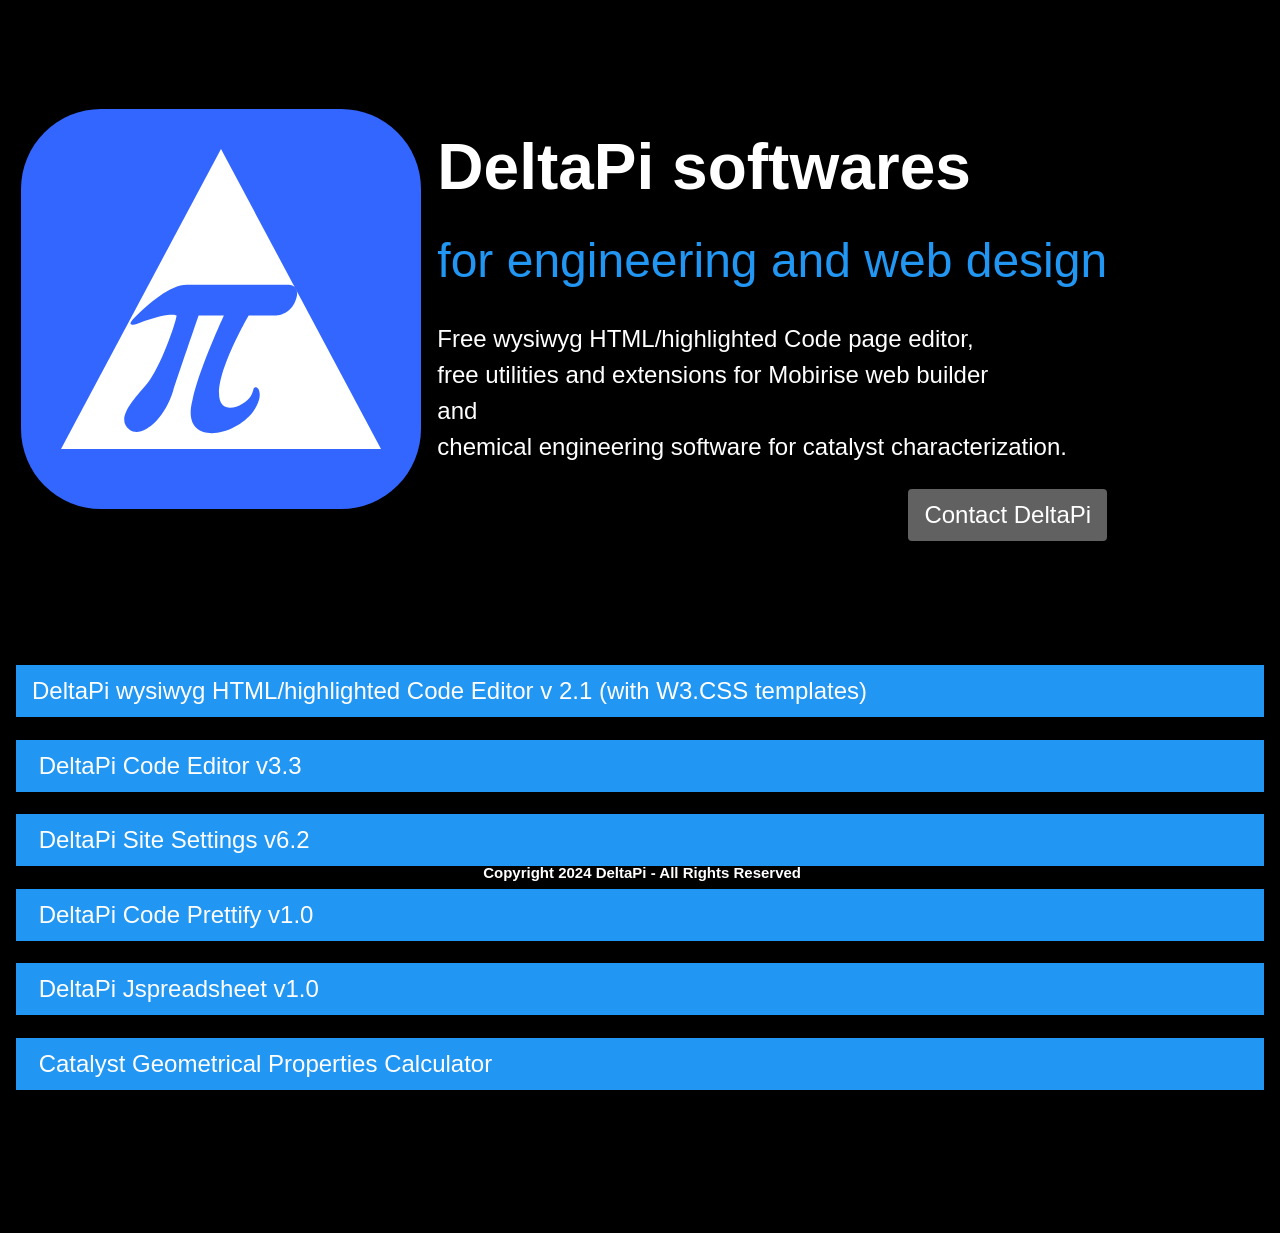
<file: index.html>
<!DOCTYPE html>
<html  lang="en">
<head>
  <!-- Site made with Mobirise Website Builder v6.1.9, https://mobirise.com -->
  <meta charset="UTF-8">
  <meta http-equiv="X-UA-Compatible" content="IE=edge">
  <meta name="generator" content="Mobirise v6.1.9, mobirise.com">
  <meta name="viewport" content="width=device-width, initial-scale=1, minimum-scale=1">
  <link rel="shortcut icon" href="assets/images/deltapi.svg" type="image/x-icon">
  <meta name="description" content="DeltaPi Mobirise extensions download
with deltapi@mailinator account
for mobirisesite and github upload">
  
  
  <title>Home</title>
  <link rel="stylesheet" href="assets/deltapi/deltapi.css">
  <link rel="stylesheet" href="assets/w3css/w3.css">
  <link rel="stylesheet" href="assets/w3css/w3-theme-black.css">
  <link rel="stylesheet" href="assets/theme/css/style.css">
  <link rel="preload" href="https://fonts.googleapis.com/css?family=Jost:100,200,300,400,500,600,700,800,900,100i,200i,300i,400i,500i,600i,700i,800i,900i&display=swap" as="style" onload="this.onload=null;this.rel='stylesheet'">
  <noscript><link rel="stylesheet" href="https://fonts.googleapis.com/css?family=Jost:100,200,300,400,500,600,700,800,900,100i,200i,300i,400i,500i,600i,700i,800i,900i&display=swap"></noscript>
  <link rel="preload" as="style" href="assets/mobirise/css/mbr-additional.css?v=RrKjDW"><link rel="stylesheet" href="assets/mobirise/css/mbr-additional.css?v=RrKjDW" type="text/css">

  <script src="assets/w3css/w3.js"></script>
  
  <style>#mobiriseBanner {display: none;}</style>
  
</head>
<body>
  <div class="w3-theme"><div id="w3css">



  <section class="header3 w3-theme cid-tDmmBXqlC3" id="header3-13">

    
    <header class="w3-padding-64">
        <div class="w3-row-padding">
            <div class="w3-col w3-container l4">
                  <div class="w3-right">
                      <img class="w3-image w3-round-large w3-hide-small" src="assets/images/deltapi.svg" alt="DeltaPi" width="400">
                  </div>
            </div>
            <div class="w3-col w3-container l8">
                <div class="w3-left">
                    <h1 class="w3-jumbo"><strong>DeltaPi softwares</strong></h1>
                    <h4 class="w3-xxxlarge w3-text-blue">for engineering and web design</h4>
                    <p class="w3-xlarge">
                    Free&nbsp;wysiwyg HTML/highlighted Code page editor,<br>free utilities and extensions for Mobirise web builder<br>and<br>chemical engineering software for catalyst characterization.</p>
                    <div class="w3-right">
                        <a class="w3-btn w3-round w3-xlarge w3-dark-grey w3-hover-light-grey" href="javascript:mailtodeltapi();"><span class="fa fa-envelope-o mbr-iconfont"></span> Contact DeltaPi</a>
                    </div>
                </div>
            </div>
        </div>
    </header>
</section>

<section class="accordions1 w3-theme cid-tDmnzqd0me" id="accordions1-14">

    

     <div class="w3-container">
        
        
        <button onclick="w3.hide('.accord:not(#Accord0)');w3.toggleShow('#Accord0');" class="w3-btn w3-block w3-blue w3-left-align w3-xlarge"><span class="fa fa-code mbr-iconfont"></span>   DeltaPi wysiwyg HTML/highlighted Code Editor v 2.1 (with W3.CSS templates)</button><br>
        <div id="Accord0" class="w3-container accord w3-margin-bottom w3-border w3-border-white" style="display: none">
            <div class="w3-center">
    		    <img class="my-image" src="assets/images/dphtmleditor-1.png" alt="deltapi HTML/code editor" width="75%">
            </div>
            <div>
            <p class="w3-left-align"><strong>this wysiwyg HTML/Code highlighted page editor was made by DeltaPi with :<br><a target="_blank" class="w3-btn w3-green" href="https://www.w3schools.com/w3css/default.asp">W3.CSS</a>
            <a target="_blank" class="w3-btn w3-green" href="https://github.com/FranBar1966/ncSimpleHtmlEditor">ncSimpleHtmlEditor</a>
            <a target="_blank" class="w3-btn w3-green" href="https://www.cdolivet.com/editarea/">editarea</a>
            <a target="_blank" class="w3-btn w3-green" href="https://github.com/marcellov7/tex">TEX</a><br>
            You can edit this html web page and save the result to a HTML file by using Save/SaveAs icon in editing mode.<br>
            You can also open a local html file from the toolbar (in non editing mode) and edit it before saving the resulting html file.<br>
            If you use Chrome as navigator, you can install this editor as a PWA (progressive web application) and run it from your desktop Mac or PC.<br>
            A install program is also provided that contain all files required to run the application on Mac/PC or from a server.<br>
            No additionnal dependencies are required ! <br>Note : press Esc to hide/show the editor toolbar.<br>
            </strong></p> 
            <div class="w3-center">
                <a target="_blank" class="w3-button w3-blue" href="https://deltapi.lescigales.org/downloads/deltapidownload.php?dpHTMLeditor"><span class="fa fa-download mbr-iconfont"></span>&nbsp; Download dpHTMLeditor.zip</a> or go to <a target="_blank" class="w3-button w3-blue" href="https://deltapi.lescigales.org/dpHTMLeditor/"><span class="fa fa-download mbr-iconfont"></span>&nbsp;DeltaPi PWA version</a>
            </div>
            </div>
        </div>
        
        <button onclick="w3.hide('.accord:not(#Accord1)');w3.toggleShow('#Accord1');" class="w3-btn w3-block w3-blue w3-left-align w3-xlarge"><span class="fa fa-puzzle-piece mbr-iconfont"></span>&nbsp;DeltaPi Code Editor v3.3</button><br>
        <div id="Accord1" class="w3-container accord w3-margin-bottom w3-border w3-border-white" style="display: none">
            <div class="w3-center">
    		    <img class="my-image" src="assets/images/code-editor-695x391.png" alt="deltapi code editor" width="75%">
            </div>
            <div>
            <p class="w3-left-align"><strong>Mobirise application extension to easily&nbsp;edit HTML/Styles of any block (even user blocks) from mobirise4, mobirise5 and amp themes (does not work with old mobirise3 themes like Mobirise3-Default-PurityM).
</strong><br><strong>You can also edit _anchor and _cid for each block with this code editor. </strong><br><strong>&nbsp;The code editor allow&nbsp;also to edit the whole "project.mobirise" file from within the same interface.
</strong><br><strong>Show compiled CSS Style in version 3. </strong><br><strong>Dialog box after "project save" removed in version 3.2 .</strong><br><strong>DeltaPi-code-editor icon changed to <span class="fa fa-puzzle-piece mbr-iconfont"></span> in version 3.3 .</strong></p>
            <div class="w3-center">
                <a class="w3-button w3-blue" href="downloads.html"><span class="fa fa-download mbr-iconfont"></span>&nbsp;Download...</a>
            </div>
            </div>
        </div>
        
        <button onclick="w3.hide('.accord:not(#Accord2)');w3.toggleShow('#Accord2');" class="w3-btn w3-block w3-blue w3-left-align w3-xlarge"><span class="fa fa-edit mbr-iconfont"></span>&nbsp;DeltaPi Site Settings v6.2</button><br>
        <div id="Accord2" class="w3-container accord w3-margin-bottom w3-border w3-border-white" style="display: none">
            <div class="w3-center">
    		    <img class="my-image" src="assets/images/site-settings-695x391.png" alt="deltapi site settings" width="75%">
            </div>
            <div>
            <p class="w3-left-align"><strong>Mobirise App extension to add/modify the header/footer settings of all pages(global)/current page.
Allow to Copy/Paste page from one site to another.
Allow to set/modify the language tag of the site.
Additionally, the project path can be shown. </strong></p>
            <div class="w3-center">
                <a class="w3-button w3-blue" href="downloads.html"><span class="fa fa-download mbr-iconfont"></span>&nbsp;Download...</a>
            </div>
            </div>
        </div>
        
        <button onclick="w3.hide('.accord:not(#Accord3)');w3.toggleShow('#Accord3');" class="w3-btn w3-block w3-blue w3-left-align w3-xlarge"><span class="fa fa-list-ol mbr-iconfont"></span>&nbsp;DeltaPi Code Prettify v1.0</button><br>
        <div id="Accord3" class="w3-container accord w3-margin-bottom w3-border w3-border-white" style="display: none">
            <div class="w3-center" width="75%">
    		    <img class="my-image" src="assets/images/prettify-695x391.png" alt="deltapi">
            </div>
            <div>
            <p class="w3-left-align">Mobirise block extension to insert code block with highlighted code (HTML/JS/XHTML).</p>
            <div class="w3-center">
                <a class="w3-button w3-blue" href="downloads.html"><span class="fa fa-download mbr-iconfont"></span>&nbsp;Download...</a>
            </div>
            </div>
        </div>
        
        <button onclick="w3.hide('.accord:not(#Accord4)');w3.toggleShow('#Accord4');" class="w3-btn w3-block w3-blue w3-left-align w3-xlarge"><span class="fa fa-calculator mbr-iconfont"></span>&nbsp;DeltaPi Jspreadsheet v1.0</button><br>
        <div id="Accord4" class="w3-container accord w3-margin-bottom w3-border w3-border-white" style="display: none">
            <div class="w3-center" width="75%">
    		    <img class="my-image" src="assets/images/jspreadsheet-695x391.png" alt="deltapi jspreadsheet">
            </div>
            <div>
            <p class="w3-left-align">Mobirise block extension to insert fully customisable Jspreadsheet table (including formulas) into your site pages.</p>
            <div class="w3-center">
                <a class="w3-button w3-blue" href="downloads.html"><span class="fa fa-download mbr-iconfont"></span>&nbsp;Download...</a>
            </div>
            </div>
        </div>
      </div>
</section>

<section class="accordions1 w3-theme cid-tDmUgO0TFZ" id="accordions1-15">

    

    <div class="w3-container">
        
        
        <button onclick="w3.hide('.accord:not(#Accord11)');w3.toggleShow('#Accord11');" class="w3-btn w3-block w3-blue w3-left-align w3-xlarge"><span class="fa fa-gear mbr-iconfont"></span>&nbsp;Catalyst Geometrical Properties Calculator</button><br>
        <div id="Accord11" class="w3-container accord w3-margin-bottom w3-border w3-border-white" style="display: none">
            
            <div>
            <h3 class="w3-center"><strong>
            CatGeoProp</strong></h3>
            <p class="w3-left-align"><strong>Catalyst Geometrical Properties Calculator is a chemical engineering program to perform detailed characterisation of solid catalyst particle from various shapes (tablets, rings, ribrings, spokewheels and gatling guns shapes).<br>The program request the input of various geometrical parameters (outer diameter, central hole diameter, cylinder height etc...) and provide numerous geometrical calculation results (perimeter, surfaces, void fraction etc...) that enable the chemical engineer to characterise the effectiveness and/or the pressure drop properties of the proposed shape and dimensions.<br>The calculation take also account of the possibility to have flat or domed ends for each shape.<br>The program output also a scaled drawing of the proposed shape/dimensions to allow for example a visual check of the manufacturing feasibility of the proposed shape.</strong></p>
            <div class="w3-container">
                <div id="formArea"><form name="form1"><div id="data">
                <table border="2"><tbody><tr><td>Type of shape : &nbsp;</td><td>
                <select name="Type" onchange="resetoutput(form1)" size="1">
                <option value="RI">Ring</option>
                <option value="RR">RibRing</option>
                <option value="SW">SpokeWheel</option>
                <option value="GG">GatlingGun</option>
                <option value="TA">Tablet</option>
                </select>
                </td></tr></tbody></table>Domed ends (Y/N) : <input name="dome" size="1" onchange="resetoutput(form1)" value="N"><br>
                Tube diameter (mm) or real void fraction (if &lt;1.0) : &nbsp;<input name="tubediam" size="10" onchange="resetoutput(form1)" value="0"><br>
                <font face="Arial, Helvetica, sans-serif"><br><strong><u>Particle Dimensions (mm)</u></strong></font><br>
                <table border="0"><tbody>
                <tr><td>Outer diameter :</td><td><input name="outdiam" size="10" onchange="resetoutput(form1)" value="0"></td></tr>
                <tr><td>Inner diameter :</td><td><input name="indiam" size="10" onchange="resetoutput(form1)" value="0"></td></tr>
                <tr><td>Central hole diam :</td><td><input name="holediam" size="10" onchange="resetoutput(form1)" value="0"></td></tr>
                <tr><td>Number of Rib/Sp/Hl :&nbsp;</td><td><input name="ribnum" size="10" onchange="resetoutput(form1)" value="0"></td></tr>
                <tr><td>Rib/valley ratio :</td><td><input name="ribval" size="10" onchange="resetoutput(form1)" value="0"></td></tr>
                <tr><td>Spoke thickness :</td><td><input name="spokethk" size="10" onchange="resetoutput(form1)" value="0"></td></tr>
                <tr><td>Cylinder height :</td><td><input name="cylhght" size="10" onchange="resetoutput(form1)" value="0"></td></tr>
                <tr><td>Total height (+dome) :</td><td><input name="tothght" size="10" onchange="resetoutput(form1)" value="0"></td></tr>
                </tbody></table></div><hr>
                <div id="resultsArea"><strong><u>Results</u></strong><br>
                <table border="0"><tbody>
                <tr><td>Perimeter mm :</td><td><input name="perim" size="10"></td><td>&nbsp; &nbsp; &nbsp; &nbsp;One face surface mm² :</td><td><input name="face" size="10"></td></tr>
                <tr><td>Total surface mm² :</td><td><input name="totsurf" size="10"></td><td>&nbsp; &nbsp; &nbsp; &nbsp;Volume occupied mm³ :</td><td><input name="volocc" size="10"></td></tr>
                <tr><td>Volume real mm³ :</td><td><input name="volreal" size="10"></td><td>&nbsp; &nbsp; &nbsp; &nbsp;Nb particles/l :</td><td><input name="partnum" size="10"></td></tr>
                <tr><td>Spec. surface cm²/l :&nbsp;</td><td><input name="specsurf" size="10"></td><td>&nbsp; &nbsp; &nbsp; &nbsp;Void fraction occupied. :&nbsp;</td><td><input name="voidocc" size="10"></td></tr>
                <tr><td>Void fraction real :</td><td><input name="voidreal" size="10"></td><td>&nbsp; &nbsp; &nbsp; &nbsp;Equ surf/vol Dp mm :</td><td><input name="eqavdp" size="10"></td></tr>
                <tr><td>Equ vol Dp mm :</td><td><input name="eqvoldp" size="10"></td><td>&nbsp; &nbsp; &nbsp; &nbsp;Sphericity factor :</td><td><input name="sphfact" size="10"></td></tr>
                <tr><td>Solidity factor :</td><td><input name="solfact" size="10"></td></tr>
                </tbody></table></div><br>
                </form></div>
                <div>
                    <a href="javascript:calculate(form1)" class="w3-button w3-blue w3-round"><span class="fa fa-gear mbr-iconfont" style="color: rgb(255, 255, 255);"></span> Calculate</a>
                    <a href="javascript:reset(form1)" class="w3-button w3-red w3-round"><span class="fa fa-close mbr-iconfont" style="color: rgb(255, 255, 255);"></span> Reset</a>
                </div><br>
                <div id="draw" class="w3-center">
                    <canvas class="w3-white" height="350" id="FuriaCanvas" width="400"></canvas>
                </div>
            </div>
            </div>
        </div>
    </div>                     
    <script>
    function formatnb(nb, N) {
     return Math.round(Math.pow(10,N)*nb)/Math.pow(10,N);
    }
    
    function calculate(form1) {
     var pi = Math.PI;
     var scale = 10; 
     var de = "N";
        de = form1.dome.value;  
     if (form1.tubediam.value == "0") { form1.tubediam.value = "100"};
     var td = parseFloat(form1.tubediam.value);
     if (form1.outdiam.value == "0") { form1.outdiam.value = "16"};
     var od = parseFloat(form1.outdiam.value);
     var ts = form1.Type.value;
     switch(ts) {
     case ("RR") : if (form1.indiam.value == "0") { form1.indiam.value = "12"};
     break;
     case ("SW") : if (form1.indiam.value == "0") { form1.indiam.value = "12"};
     break; default : form1.indiam.value = "0";
     }
     var id = parseFloat(form1.indiam.value);
     switch(ts) {
     case ("RI") : if (form1.holediam.value == "0") { form1.holediam.value = "8"};
     break; case ("RR") : if (form1.holediam.value == "0") { form1.holediam.value = "8"};
     break; case ("GG") : if (form1.holediam.value == "0") { form1.holediam.value = "2"};
     break;
     default : form1.holediam.value = "0";
     }
     var hd = parseFloat(form1.holediam.value);
     switch(ts) {
     case ("SW") : if ((form1.ribnum.value == "0") || (form1.ribnum.value == "1")) { form1.ribnum.value = "6"};
     break; case ("RR") : if ((form1.ribnum.value == "0") || (form1.ribnum.value == "1")) { form1.ribnum.value = "6"};
     break; case ("GG") : if ((form1.ribnum.value == "0") || (form1.ribnum.value == "1")) { form1.ribnum.value = "6"};
     break;
     case ("RI") : form1.ribnum.value = "1";
     break;
     default : form1.ribnum.value = "0";
     }
     var nbrs = parseFloat(form1.ribnum.value);
     switch(ts) {
     case ("RR") : if (form1.ribval.value == "0") { form1.ribval.value = "1"};
     break; default : form1.ribval.value = "0";
     }
     var rvr = parseFloat(form1.ribval.value);
     switch(ts) {
     case ("SW") : if (form1.spokethk.value == "0") { form1.spokethk.value = "1"};
     break; default : form1.spokethk.value = "0";
     }
     var st = parseFloat(form1.spokethk.value);
     if (form1.cylhght.value == "0") ( form1.cylhght.value = "16");
     var ch = parseFloat(form1.cylhght.value);
     switch(de) {
     case ("Y") : if (form1.tothght.value == "0") { form1.tothght.value = "20"};
     break; default : form1.tothght.value = "0";
     }
     var th = parseFloat(form1.tothght.value);       
     switch(ts) {
      case ("TA") : Tablet(od,ch,scale);
      break;
      case ("RI") : Ring(od,ch,hd,scale);
      break;
      case ("RR") : Ribring(od,ch,hd,id,nbrs,rvr,scale);
      break;
      case ("GG") : Gatling(od,ch,hd,nbrs,scale);
      break;
      case ("SW") : Spokering(od,ch,id,nbrs,st,scale);
      break;
     }
     if (de == "Y") {
     Dome(od,ch,th,scale)    
     }
     var per=0
     var face=0
     var alpha1=0
     var alpha2=0
     var alpha3=0
     switch(ts) {
     case ("RI") : per=pi*(od+nbrs*hd);
     face=pi/4*(od*od-nbrs*hd*hd);
     break;
     case ("RR") : alpha1=2*pi/(nbrs*(rvr+1));
     alpha2=rvr*alpha1;
     alpha3=2*Math.asin(od*Math.sin(alpha2/2)/id);
     per=nbrs*od*Math.sin(alpha2/2)+ nbrs*(od*Math.cos(alpha2/2)-id*Math.cos(alpha3/2))+ id*(2*pi-(nbrs*alpha3))/2 + pi*hd;
     face=nbrs/2*(od*Math.cos(alpha2/2)-id*Math.cos(alpha3/2))*od*Math.sin(alpha2/2)+ (2*pi-nbrs*alpha3)*id*id/8 + nbrs*id*id/4*Math.sin(alpha3/2)*Math.cos(alpha3/2)- pi*hd*hd/4;
     break;
     case ("SW") : per=(od+id)*pi- nbrs*st+ nbrs*(id-(st/Math.tan(pi/nbrs)));
     face=(od*od-id*id)*pi/4+nbrs*st*(id-(st/Math.tan(pi/nbrs)))/2+nbrs*(st*st/4/Math.tan(pi/nbrs));
     break;
     case ("GG") :per=pi*(od+nbrs*hd);
     face=pi/4*(od*od-nbrs*hd*hd);
     break;
     case ("TA") : per=pi*(od+nbrs*hd);
     face=pi/4*(od*od-nbrs*hd*hd);       
     break;
     default : per = 0;
     face=0;
     } 
     var vol=face*ch;
     var vocc=pi*od*od/4*ch;
     var vfpar=1-(vol/vocc);
     switch(de) {
     case ("Y") : rdome=(od*od+(th-ch)*(th-ch))/(th-ch)/4;
     face=face*rdome*(th-ch)/(od*od/4);
     break; default : rdome = 0;
     }
     var surf=per*ch + 2*face;
     switch(de) {
     case ("Y") : vocc=vocc+(pi/24*(th-ch)*(3*od*od-(th-ch)^2));
     vol=vocc*(1-vfpar);
     break; }
     var esphd=(6*vol)/surf;
     var evd=Math.pow(6*vol/pi,1/3);
     if (td<1) { vf=td;
     vfocc=1-((1-vf)/(1-vfpar));
     } else {
     switch(de) {
     case ("Y") : vfocc=0.308/td*(3*th*od)/(2*th+od)+.373;
     break;
     default : vfocc=0.308/td*(3*ch*od)/(2*ch+od)+.373;
     } 
     }
     var nbpar=(1-vfocc)/vocc*1E6
     if (td<1) { vf=td;
     } else {
     vf=vfocc+(1-vfocc)*vfpar; 
     }
     var spes=nbpar*surf/100;
     var sphericity=pi*evd*evd/surf;
     var solidity=vol/vocc;
     var gar=2/3 ; form1.perim.value = formatnb(per,2);
     form1.face.value = formatnb(face,2);
     form1.totsurf.value = formatnb(surf,0);
     form1.volocc.value = formatnb(vocc,0);
     form1.volreal.value = formatnb(vol,0);
     form1.partnum.value = formatnb(nbpar,0);
     form1.specsurf.value = formatnb(spes,0);
     form1.voidocc.value = formatnb(vfocc,4);
     form1.voidreal.value = formatnb(vf,4);
     form1.eqavdp.value = formatnb(esphd,2);
     form1.eqvoldp.value = formatnb(evd,2);
     form1.sphfact.value = formatnb(sphericity,4);
     form1.solfact.value = formatnb(solidity,4);
    }
    
    function resetinput(form1) {
    Axes();
    form1.outdiam.value = "0";
    form1.indiam.value = "0";
    form1.holediam.value = "0";
    form1.ribnum.value = "0";
    form1.ribval.value = "0";
    form1.spokethk.value = "0";
    form1.cylhght.value = "0";
    form1.tothght.value = "0";
    }
    
    function resetoutput(form1) {
    Axes();
    form1.perim.value = "0";
    form1.face.value = "0";
    form1.totsurf.value = "0";
    form1.volocc.value = "0";
    form1.volreal.value = "0";
    form1.partnum.value = "0";
    form1.specsurf.value = "0";
    form1.voidocc.value = "0";
    form1.voidreal.value = "0";
    form1.eqavdp.value = "0";
    form1.eqvoldp.value = "0";
    form1.sphfact.value = "0";
    form1.solfact.value = "0";
    }
    
    function reset(form) {
     resetinput(form);
     resetoutput(form);
     return;
    }
    function Axes() {
     var c = document.getElementById("FuriaCanvas");
     var ctx = c.getContext("2d");
     ctx.clearRect(0,0,400,350);
     ctx.beginPath();
     ctx.lineWidth=1;
     ctx.strokeStyle="#909090";
     ctx.moveTo(0,150);
     ctx.lineTo(400,150);
     ctx.moveTo(100,0);
     ctx.lineTo(100,300);
     ctx.moveTo(300,0);
     ctx.lineTo(300,300);
     ctx.moveTo(300,320);
     ctx.lineTo(300,325);    
     ctx.lineTo(400,325);
     ctx.lineTo(400,320);    
     ctx.font = "10px Arial";
     ctx.fillStyle = "green";
     ctx.fillText("scale = 10 mm",320,320);  
     ctx.stroke();   
    }
    
    function Tablet(odiam,cheight,scale) {
     Axes();
     var c = document.getElementById("FuriaCanvas");
     var ctx = c.getContext("2d");
     var od = odiam*scale;
     var ch = cheight*scale;
     ctx.beginPath();
     ctx.lineWidth=3;
     ctx.strokeStyle="blue";
     ctx.arc(100,150,od/2,0,2*Math.PI);
     ctx.strokeRect(300-od/2,150-ch/2,od,ch);
     ctx.stroke();
    }
    
    function Ring(odiam,cheight,hdiam,scale) {
     Axes();
     var c = document.getElementById("FuriaCanvas");
     var ctx = c.getContext("2d");
     var od = odiam*scale;
     var ch = cheight*scale;
     var hd = hdiam*scale;
     ctx.beginPath();    
     ctx.lineWidth=2;
     ctx.strokeStyle="#909090";
     ctx.strokeRect(300-hd/2,150-ch/2,hd,ch);    
     ctx.beginPath();
     ctx.lineWidth=3;
     ctx.strokeStyle="blue";
     ctx.arc(100,150,od/2,0,2*Math.PI);
     ctx.stroke();   
     ctx.beginPath();    
     ctx.arc(100,150,hd/2,0,2*Math.PI);  
     ctx.strokeRect(300-od/2,150-ch/2,od,ch);    
     ctx.stroke();   
    }
    
    function Ribring(odiam,cheight,hdiam,idiam,nbrib,ribtoval,scale) {
     Axes(); 
     var c = document.getElementById("FuriaCanvas");
     var ctx = c.getContext("2d");
     var od = odiam*scale;
     var ch = cheight*scale;
     var hd = hdiam*scale;
     var id = idiam*scale;
     var nbrs = nbrib;
     var rvr = ribtoval;
     var alpha = (1/nbrs)*(rvr/(1+rvr));
     var beta = 1/nbrs ;
      
     ctx.beginPath();    
     ctx.lineWidth=1;
     ctx.arc(100,150,od/2,0,2*Math.PI);
     ctx.moveTo(100,150);
     ctx.lineTo(200,150-100*Math.tan(2*Math.PI/nbrs));
     ctx.stroke();
     ctx.beginPath();    
     ctx.arc(100,150,id/2,0,2*Math.PI);
     ctx.stroke();
     
     ctx.beginPath();    
     ctx.lineWidth=2;
     ctx.strokeStyle="#909090";
     ctx.strokeRect(300-hd/2,150-ch/2,hd,ch);
     ctx.strokeRect(300-id/2,150-ch/2,id,ch);
    
     ctx.beginPath();
     ctx.lineWidth=3;
     ctx.strokeStyle="blue";
     ctx.strokeRect(300-od/2,150-ch/2,od,ch);
     ctx.arc(100,150,hd/2,0,2*Math.PI);  
     ctx.moveTo(100+id/2,150);
     ctx.lineTo(100+od/2,150);
     for (var i = 0; i < nbrs; i++) {
     ctx.arc(100,150,od/2,2*Math.PI*(1-i*beta),2*Math.PI*(1-i*beta-alpha),true);
     ctx.arc(100,150,id/2,2*Math.PI*(1-i*beta-alpha),2*Math.PI*(1-(i+1)*beta),true);     
     }   
     ctx.stroke();
    }
    
    function Gatling(odiam,cheight,hdiam,nbholes,scale) {
     Axes();
     var c = document.getElementById("FuriaCanvas");
     var ctx = c.getContext("2d");
     var od = odiam*scale;
     var ch = cheight*scale;
     var hd = hdiam*scale;
     var nbrs = nbholes;
     var alpha = 2*Math.PI/(nbrs-1)
     ctx.beginPath();    
     ctx.lineWidth=1;    
     ctx.moveTo(100,150);
     ctx.lineTo(200,150-100*Math.tan(alpha)); 
     ctx.stroke();
     ctx.beginPath();    
     ctx.lineWidth=2;
     ctx.strokeStyle="#909090";
     ctx.strokeRect(300-hd/2,150-ch/2,hd,ch);
     ctx.strokeRect(300+((od-hd)/4),150-ch/2,hd,ch); 
     ctx.beginPath();    
     ctx.lineWidth=3;
     ctx.strokeStyle="blue";
     ctx.arc(100,150,od/2,0,2*Math.PI);
     ctx.stroke();   
     ctx.beginPath();    
     ctx.arc(100,150,hd/2,0,2*Math.PI);
     ctx.stroke();
     for (var i = 0; i < nbrs; i++) {
     ctx.beginPath();
     ctx.arc(100+Math.cos(i*alpha)*(hd/2+(od-hd)/4),150-Math.sin(i*alpha)*(hd/2+(od-hd)/4),hd/2,0,2*Math.PI);
     ctx.stroke();   
     }
     ctx.beginPath();    
     ctx.strokeRect(300-od/2,150-ch/2,od,ch);    
     ctx.stroke();
    }
    
    function Spokering(odiam,cheight,idiam,nbspoke,spokethk,scale) {
     Axes(); 
     var c = document.getElementById("FuriaCanvas");
     var ctx = c.getContext("2d");
     var od = odiam*scale;
     var ch = cheight*scale;
     var id = idiam*scale;
     var nbrs = nbspoke;
     var st = spokethk*scale;
     var alpha = 2*Math.PI/nbrs;
     var beta = Math.atan(st/id);
     var hd = st/Math.sin(alpha/2);
      
     ctx.beginPath();    
     ctx.lineWidth=1;    
     ctx.moveTo(100,150);
     ctx.lineTo(200,150-100*Math.tan(alpha));  
     ctx.stroke();
     ctx.beginPath();    
     ctx.arc(100,150,id/2,0,2*Math.PI);
     ctx.arc(100,150,hd/2,0,2*Math.PI);
     ctx.stroke();
     
     ctx.beginPath();    
     ctx.lineWidth=2;
     ctx.strokeStyle="#909090";
     ctx.strokeRect(300-id/2,150-ch/2,id,ch);
     ctx.strokeRect(300-hd/2,150-ch/2,hd,ch);
     
     ctx.beginPath();
     ctx.lineWidth=3;
     ctx.strokeStyle="blue";
     ctx.arc(100,150,od/2,0,2*Math.PI);
     ctx.strokeRect(300-od/2,150-ch/2,od,ch);
     ctx.stroke();
     for (var i = 0; i < nbrs; i++) {    
     ctx.beginPath();
     ctx.arc(100,150,hd/2,(2*i+1)*alpha/2,(2*i+1)*alpha/2);
     ctx.arc(100,150,id/2,(i*alpha)+beta,(i+1)*alpha-beta);
     ctx.closePath();
     ctx.stroke();
     }
    }
    
    function Dome(odiam,cheight,theight,scale) {
     var c = document.getElementById("FuriaCanvas");
     var ctx = c.getContext("2d");
     var od = odiam*scale;
     var ch = cheight*scale;
     var th = theight*scale;
     var alphad = 2*Math.atan((th-ch)/od);
     var rd = od/2/Math.sin(alphad);
     ctx.beginPath();
     ctx.lineWidth=3;
     ctx.strokeStyle="blue";
     ctx.arc(300,150+(th/2-rd),rd,1/2*Math.PI+alphad,1/2*Math.PI-alphad,true);
     ctx.stroke();
     ctx.beginPath();
     ctx.arc(300,150-(th/2-rd),rd,3/2*Math.PI+alphad,3/2*Math.PI-alphad,true);
     ctx.stroke();
    }
    </script>

</section>

<section class="footer1 w3-theme cid-tDn2ehxbDj" id="footer1-16">

    

<!-- Footer -->
<footer class="w3-container w3-bottom w3-center">
 <p><strong><span class="fa fa-copyright mbr-iconfont"></span>&nbsp;Copyright 2024 DeltaPi - All Rights Reserved</strong></p>
</footer>
</section><section class="cid-tDn2ehxbDj" id="footer1-16"></section>


<script src="assets/web/assets/jquery/jquery.min.js"></script>
  <script src="assets/deltapi/deltapi.js"></script>
  <script src="assets/theme/js/script.js"></script>
  
  <script>!function(){if(document.getElementById('top-1')){var element = document.getElementById('top-1');element.parentNode.removeChild(element);}}();</script>
</div></div>






  
</body>
</html>
</file>
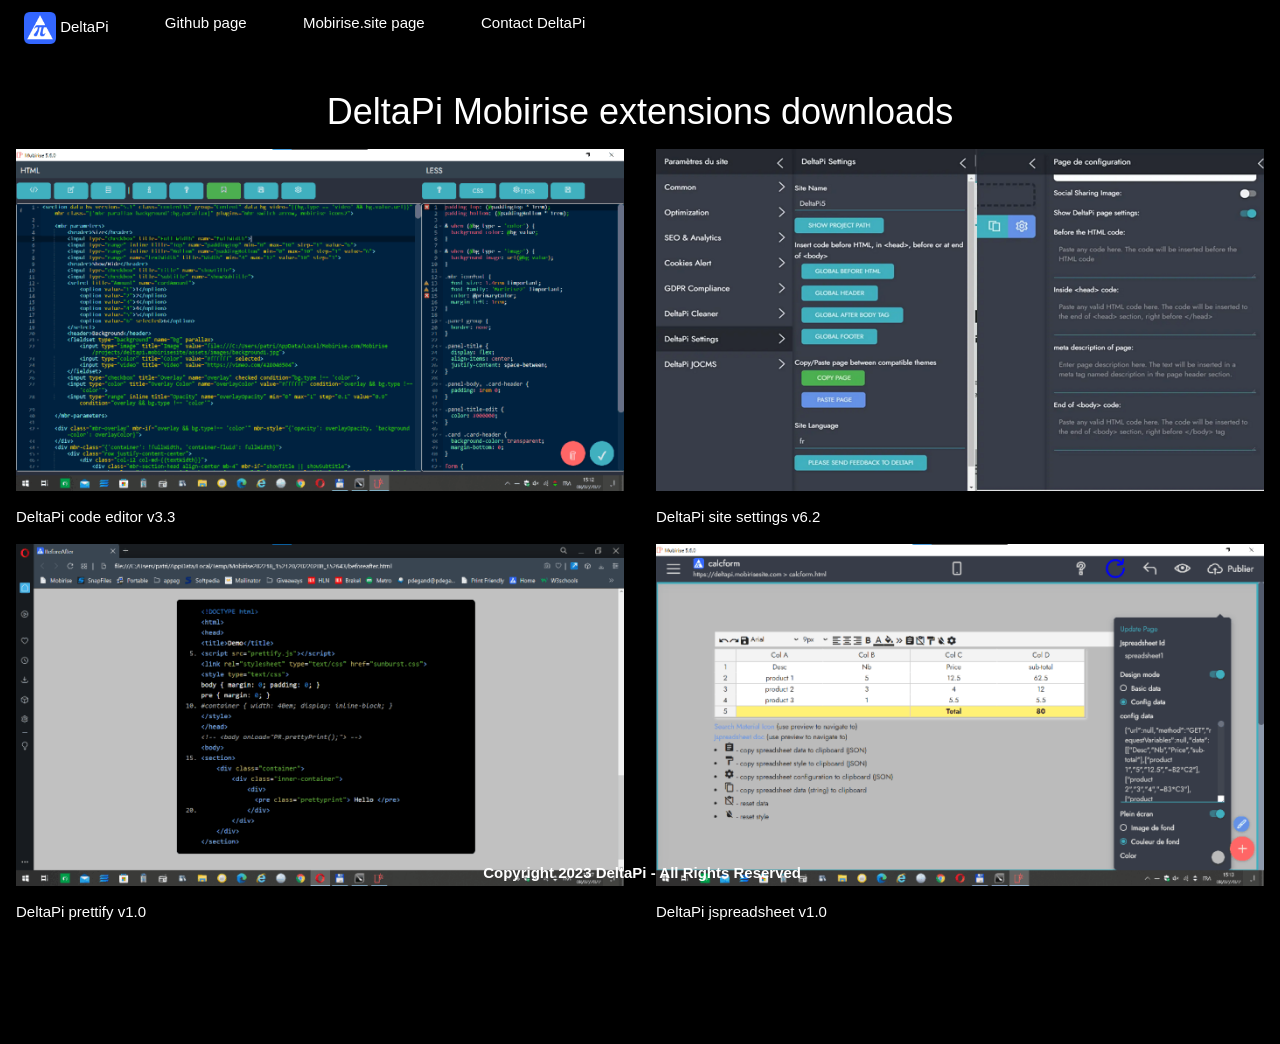
<file: downloads.html>
<!DOCTYPE html>
<html  lang="en">
<head>
  <!-- Site made with Mobirise Website Builder v6.1.9, https://mobirise.com -->
  <meta charset="UTF-8">
  <meta http-equiv="X-UA-Compatible" content="IE=edge">
  <meta name="generator" content="Mobirise v6.1.9, mobirise.com">
  <meta name="viewport" content="width=device-width, initial-scale=1, minimum-scale=1">
  <link rel="shortcut icon" href="assets/images/deltapi.svg" type="image/x-icon">
  <meta name="description" content="links to DeltaPi downloads hosted on deltapi.lescigales.org">
  
  
  <title>Downloads</title>
  <link rel="stylesheet" href="assets/deltapi/deltapi.css">
  <link rel="stylesheet" href="assets/w3css/w3.css">
  <link rel="stylesheet" href="assets/w3css/w3-theme-black.css">
  <link rel="stylesheet" href="assets/theme/css/style.css">
  <link rel="preload" href="https://fonts.googleapis.com/css?family=Jost:100,200,300,400,500,600,700,800,900,100i,200i,300i,400i,500i,600i,700i,800i,900i&display=swap" as="style" onload="this.onload=null;this.rel='stylesheet'">
  <noscript><link rel="stylesheet" href="https://fonts.googleapis.com/css?family=Jost:100,200,300,400,500,600,700,800,900,100i,200i,300i,400i,500i,600i,700i,800i,900i&display=swap"></noscript>
  <link rel="preload" as="style" href="assets/mobirise/css/mbr-additional.css?v=kc4OkG"><link rel="stylesheet" href="assets/mobirise/css/mbr-additional.css?v=kc4OkG" type="text/css">

  <script src="assets/w3css/w3.js"></script>
  
  <style>#mobiriseBanner {display: none;}</style>
  
</head>
<body>
  <div class="w3-theme"><div id="w3css">



  <section class="menu1 w3-theme cid-tDsbV5eviz" id="menu1-18">
    
<!-- Navbar -->
<div class="w3-top">
  <div class="w3-bar w3-card">
    <a href="index.html" class="w3-bar-item w3-button w3-padding-large"><img src="assets/images/deltapi-100x100.png" alt="DeltaPi" height="32"> DeltaPi</a>
    <a href="https://patrickdegand.github.io/deltapi/" class="w3-bar-item w3-button w3-padding-large w3-hide-small"><span class="fa fa-github mbr-iconfont"></span>&nbsp; Github page</a>
    <a href="https://deltapi.mobirisesite.com/" class="w3-bar-item w3-button w3-padding-large w3-hide-small"><span class="fa fa-mobile-phone mbr-iconfont"></span>&nbsp; Mobirise.site page</a>
    <a href="javascript:mailtodeltapi();" class="w3-bar-item w3-button w3-padding-large w3-hide-small"><span class="fa fa-envelope-o mbr-iconfont"></span>&nbsp; Contact DeltaPi</a>
  </div>
</div>
</section>

<section class="features1 w3-theme cid-tDsbYfevcy" id="features1-19">

    
  <div class="w3-row">
    <h1 class="w3-center">DeltaPi Mobirise extensions downloads</h1>
    <div class="w3-col l6 s6">
      <div class="w3-container">
        <div class="w3-display-container">
          <img src="assets/images/code-editor-695x391.png" style="width:100%" alt="deltapi code editor">
          <div class="w3-display-middle w3-display-hover">
            <a href="https://deltapi.lescigales.org/downloads/deltapidownload.php?deltapi-code-editor" class="w3-button w3-black"><span class="fa fa-download mbr-iconfont"></span> Download</a>
          </div>
        </div>
        <p>DeltaPi code editor v3.3</p>
      </div>
      <div class="w3-container">
        <div class="w3-display-container">
          <img src="assets/images/prettify-695x391.png" style="width:100%" alt="deltapi prettify">
          <div class="w3-display-middle w3-display-hover">
            <a href="https://deltapi.lescigales.org/downloads/deltapidownload.php?deltapi-prettify" class="w3-button w3-black"><span class="fa fa-download mbr-iconfont"></span> Download</a>
          </div>
        </div>
        <p>DeltaPi prettify v1.0</p>
      </div>
    </div>
    <div class="w3-col l6 s6">
      <div class="w3-container">
        <div class="w3-display-container">
          <img src="assets/images/site-settings-695x391.png" style="width:100%" alt="deltapi site settings">
          <div class="w3-display-middle w3-display-hover">
            <a href="https://deltapi.lescigales.org/downloads/deltapidownload.php?deltapi-site-settings" class="w3-button w3-black"><span class="fa fa-download mbr-iconfont"></span> Download</a>
          </div>
        </div>
        <p>DeltaPi site settings v6.2</p>
      </div>
      <div class="w3-container">
        <div class="w3-display-container">
          <img src="assets/images/jspreadsheet-695x391.png" style="width:100%" alt="deltapi jspreadsheet">
          <div class="w3-display-middle w3-display-hover">
            <a href="https://deltapi.lescigales.org/downloads/deltapidownload.php?deltapi-jspreadsheet" class="w3-button w3-black"><span class="fa fa-download mbr-iconfont"></span> Download</a>
          </div>
        </div>
        <p>DeltaPi jspreadsheet v1.0</p>
      </div>
    </div>
  </div>
</section>

<section class="footer1 w3-theme cid-tDn2ehxbDj" id="footer1-17">

    

<!-- Footer -->
<footer class="w3-container  w3-bottom w3-center">
 <p><strong><span class="fa fa-copyright mbr-iconfont"></span>&nbsp;Copyright 2023 DeltaPi - All Rights Reserved</strong></p>
</footer>

</section><section class="cid-tDn2ehxbDj" id="footer1-17"></section>


<script src="assets/web/assets/jquery/jquery.min.js"></script>
  <script src="assets/deltapi/deltapi.js"></script>
  <script src="assets/theme/js/script.js"></script>
  
  <script>!function(){if(document.getElementById('top-1')){var element = document.getElementById('top-1');element.parentNode.removeChild(element);}}();</script>
</div></div>






  
</body>
</html>
</file>
<file: assets/deltapi/deltapi.css>
#mobiriseBanner {
display: none;
}
</file>
<file: assets/w3css/w3-theme-black.css>
.w3-theme-l5 {color:#000 !important; background-color:#f0f0f0 !important}
.w3-theme-l4 {color:#000 !important; background-color:#cccccc !important}
.w3-theme-l3 {color:#fff !important; background-color:#999999 !important}
.w3-theme-l2 {color:#fff !important; background-color:#666666 !important}
.w3-theme-l1 {color:#fff !important; background-color:#333333 !important}
.w3-theme-d1 {color:#fff !important; background-color:#000000 !important}
.w3-theme-d2 {color:#fff !important; background-color:#000000 !important}
.w3-theme-d3 {color:#fff !important; background-color:#000000 !important}
.w3-theme-d4 {color:#fff !important; background-color:#000000 !important}
.w3-theme-d5 {color:#fff !important; background-color:#000000 !important}

.w3-theme-light {color:#000 !important; background-color:#f0f0f0 !important}
.w3-theme-dark {color:#fff !important; background-color:#000000 !important}
.w3-theme-action {color:#fff !important; background-color:#000000 !important}

.w3-theme {color:#fff !important; background-color:#000000 !important}
.w3-text-theme {color:#000000 !important}
.w3-border-theme {border-color:#000000 !important}

.w3-hover-theme:hover {color:#fff !important; background-color:#000000 !important}
.w3-hover-text-theme:hover {color:#000000 !important}
.w3-hover-border-theme:hover {border-color:#000000 !important}
</file>
<file: assets/theme/css/style.css>
.engine {
	position: absolute;
	text-indent: -2400px;
	text-align: center;
	padding: 0;
	top: 0;
	left: -2400px;
}button,
div,
span,
h1,
h2,
h3,
h4,
h5,
h6,
p,
blockquote,
a,
ol,
ul,
li,
figcaption,
textarea,
input { 
	font-family: "Segoe UI",Arial,sans-serif;
}
/*!
* {
  -webkit-box-sizing: border-box;
  box-sizing: border-box;
  outline: none; }
  *:focus {
    outline: none; }

body {
  position: relative;
  font-style: normal;
  line-height: 1.6;
  color: #48525c; }

section {
  background-color: #eeeeee;
  background-position: 50% 50%;
  background-repeat: no-repeat;
  background-size: cover;
  overflow: hidden;
  padding: 0; }

h1,
h2,
h3,
h4,
h5,
h6 {
  margin: 0;
  padding: 0; }

p,
li,
blockquote {
  letter-spacing: normal;
  line-height: 1.6; }

ul,
ol,
blockquote,
p {
  margin-bottom: 0;
  margin-top: 0; }

a {
  cursor: pointer; }
  a, a:hover {
    text-decoration: none; }

a.mbr-iconfont:hover {
  text-decoration: none; }

h1,
h2,
h3,
h4,
h5,
h6,
.display-1,
.display-2,
.display-4,
.display-5,
.display-7 {
  word-break: break-word;
  word-wrap: break-word; }

b,
strong {
  font-weight: bold; }

blockquote {
  padding: 10px 0 10px 20px;
  position: relative;
  border-left: 3px solid; }

input:-webkit-autofill, input:-webkit-autofill:hover, input:-webkit-autofill:focus, input:-webkit-autofill:active {
  -webkit-transition-delay: 9999s;
  transition-delay: 9999s;
  -webkit-transition-property: background-color, color;
  -o-transition-property: background-color, color;
  transition-property: background-color, color; }

html,
body {
  height: auto;
  min-height: 100vh; }

.mbr-section-title {
  margin: 0;
  padding: 0;
  font-style: normal;
  line-height: 1.2;
  width: 100%;
  color: #20202a; }

.mbr-section-subtitle {
  line-height: 1.2;
  width: 100%;
  color: #20202a; }

.mbr-text {
  font-style: normal;
  line-height: 1.6;
  width: 100%;
  color: #48525c;
  font-weight: 400; }

/*! Base colors */ /*
.mbr-white {
  color: #ffffff; }

.mbr-black {
  color: #000000; }

/*! Text-aligns */ /*
.align-left {
  text-align: left; }
  .align-left .list-item {
    justify-content: flex-start; }

.align-center {
  text-align: center; }
  .align-center .list-item {
    justify-content: center; }

.align-right {
  text-align: right; }
  .align-right .list-item {
    justify-content: flex-end; }

@media (max-width: 767px) {
  .align-left,
  .align-center,
  .align-right {
    text-align: center; }
    .align-left .list-item,
    .align-center .list-item,
    .align-right .list-item {
      justify-content: center; } }
/*! Font-weight  */ /* 
.mbr-light {
  font-weight: 300; }

.mbr-regular {
  font-weight: 400; }

.mbr-semibold {
  font-weight: 600; }

.mbr-bold {
  font-weight: 700; }

.icons-list a {
  margin: 0; }
  .icons-list a:last-child {
    margin: 0; }

.mbr-figure {
  align-self: center; }

.hidden {
  visibility: hidden; }

.super-hide {
  display: none !important; }

.inactive {
  -webkit-user-select: none;
  -moz-user-select: none;
  -ms-user-select: none;
  user-select: none;
  pointer-events: none;
  -webkit-user-drag: none;
  user-drag: none; }

.mbr-overlay {
  position: absolute;
  bottom: 0;
  left: 0;
  right: 0;
  top: 0;
  z-index: 0; }

.map-placeholder {
  display: none; }

.google-map, .google-map iframe {
  position: relative;
  width: 100%;
  height: 400px; }

img.mbr-temp {
  width: 100%; }

.rounded {
  border-radius: 50% !important; }

.is-builder .nodisplay + img[async],
.is-builder .nodisplay + img[decoding="async"],
.is-builder amp-img > a + img[async],
.is-builder amp-img > a + img[decoding="async"] {
  display: none; }

html:not(.is-builder) amp-img > a {
  position: absolute;
  top: 0;
  bottom: 0;
  left: 0;
  right: 0;
  z-index: 1; }

.is-builder .temp-amp-sizer {
  position: absolute; }

.is-builder amp-youtube .temp-amp-sizer,
.is-builder amp-vimeo .temp-amp-sizer {
  position: static; }

.mobirise-spinner {
  position: absolute;
  top: 50%;
  left: 40%;
  margin-left: 10%;
  -webkit-transform: translate3d(-50%, -50%, 0);
  z-index: 4; }

.mobirise-spinner em {
  width: 24px;
  height: 24px;
  background: #3ac;
  border-radius: 100%;
  display: inline-block;
  -webkit-animation: slide 1s infinite; }

.mobirise-spinner em:nth-child(1) {
  -webkit-animation-delay: 0.1s; }

.mobirise-spinner em:nth-child(2) {
  -webkit-animation-delay: 0.2s; }

.mobirise-spinner em:nth-child(3) {
  -webkit-animation-delay: 0.3s; }

@-moz-keyframes slide {
  0% {
    -webkit-transform: scale(1); }
  50% {
    opacity: 0.3;
    -webkit-transform: scale(2); }
  100% {
    -webkit-transform: scale(1); } }
@-webkit-keyframes slide {
  0% {
    -webkit-transform: scale(1); }
  50% {
    opacity: 0.3;
    -webkit-transform: scale(2); }
  100% {
    -webkit-transform: scale(1); } }
@-o-keyframes slide {
  0% {
    -webkit-transform: scale(1); }
  50% {
    opacity: 0.3;
    -webkit-transform: scale(2); }
  100% {
    -webkit-transform: scale(1); } }
@keyframes slide {
  0% {
    -webkit-transform: scale(1); }
  50% {
    opacity: 0.3;
    -webkit-transform: scale(2); }
  100% {
    -webkit-transform: scale(1); } }
.mobirise-loader .amp-active > div {
  display: none; }

.iconfont-wrapper {
  display: inline-flex; }

.mbr-flex {
  display: flex; }

.flex-wrap {
  flex-wrap: wrap; }

.mbr-jc-s {
  justify-content: flex-start; }

.mbr-jc-c {
  justify-content: center; }

.mbr-jc-e {
  justify-content: flex-end; }

.mbr-row-reverse {
  flex-direction: row-reverse; }

.mbr-column {
  flex-direction: column; }

amp-img,
img {
  height: 100%;
  width: 100%; }

/* styles for bullets */ /*
.hidden-slide {
  display: none !important; }

.visible-slide {
  display: flex !important; }

section,
.container,
.container-fluid {
  position: relative;
  word-wrap: break-word; }

/*! Full-screen */ /*
.mbr-fullscreen .mbr-overlay {
  min-height: 100vh; }

.mbr-fullscreen {
  display: flex;
  align-items: center;
  height: 100vh;
  min-height: 100vh;
  padding: 3rem 0; }

.container {
  padding: 0 1rem;
  width: 100%;
  margin-right: auto;
  margin-left: auto; }
  @media (max-width: 767px) {
    .container {
      max-width: 540px; } }
  @media (min-width: 768px) {
    .container {
      max-width: 720px; } }
  @media (min-width: 992px) {
    .container {
      max-width: 960px; } }
  @media (min-width: 1200px) {
    .container {
      max-width: 1140px; } }

.container-fluid {
  width: 100%;
  padding: 0 1rem; }

.btn {
  position: relative;
  font-weight: 700;
  margin: 0.4rem 0.9rem;
  border: 2px solid;
  font-style: normal;
  white-space: normal;
  transition: all 0.3s cubic-bezier(0.25, 0.1, 0.25, 1);
  display: inline-flex;
  align-items: center;
  justify-content: center;
  word-break: break-word;
  line-height: 1.2rem;
  letter-spacing: normal; }

.btn-form {
  padding: 1rem 2rem; }
  .btn-form:hover {
    cursor: pointer; }

.btn {
  padding: 1rem 2rem;
  border-radius: 3px; }

.btn-sm {
  padding: 0.4rem 0.8rem;
  border-radius: 3px; }

.btn-md {
  padding: 1rem 2rem;
  border-radius: 3px; }

.btn-lg {
  padding: 1.2rem 3.2rem;
  border-radius: 3px; }

form .btn,
form .mbr-section-btn {
  margin: 0; }

.note-popover .btn:after {
  display: none; }

.mbr-section-btn {
  margin: 0 -0.9rem;
  font-size: 0; }

nav .mbr-section-btn {
  margin-left: 0rem;
  margin-right: 0rem; }

.btn .mbr-iconfont,
.btn.btn-md .mbr-iconfont {
  cursor: pointer;
  margin: 0 0.8rem 0 0; }

.btn-sm .mbr-iconfont {
  margin: 0 0.5rem 0 0; }

[type="submit"] {
  -webkit-appearance: none; }

section.menu {
  min-height: 56px;
  overflow: visible;
  padding: 0; }

.menu-container {
  display: flex;
  -webkit-box-pack: justify;
  -ms-flex-pack: justify;
  justify-content: space-between;
  align-items: center;
  min-height: 56px; }
  @media (max-width: 991px) {
    .menu-container {
      max-width: 100%;
      padding: 0.5rem 1rem !important; } }
  @media (max-width: 767px) {
    .menu-container {
      padding: 0.5rem 1rem !important; } }

.navbar {
  z-index: 100;
  width: 100%;
  position: absolute;
  box-shadow: 0 2px 10px 0 rgba(0, 0, 0, 0.07); }

.navbar-fixed-top {
  position: fixed;
  top: 0; }

.navbar-brand {
  display: flex;
  align-items: center;
  word-break: break-word;
  z-index: 1; }

.navbar-logo {
  margin: 0 0.8rem 0 0; }
  @media (max-width: 767px) {
    .navbar-logo amp-img {
      max-height: 35px;
      max-width: 35px; } }

.navbar-caption-wrap {
  display: flex; }

.navbar .navbar-collapse {
  display: flex;
  -ms-flex-preferred-size: auto;
  flex-basis: auto;
  align-items: center;
  justify-content: space-between;
  width: 100%; }
  @media (max-width: 991px) {
    .navbar .navbar-collapse {
      display: none;
      position: absolute;
      top: 0;
      right: 0;
      height: 100vh;
      overflow-y: auto;
      padding: 70px 2rem 1rem;
      z-index: 1; } }

@media (max-width: 991px) {
  .navbar.opened .navbar-collapse.show, .navbar.opened .navbar-collapse.collapsing {
    display: block; }

  .is-builder .navbar-collapse {
    position: fixed; } }
.navbar-nav {
  list-style-type: none;
  display: flex;
  flex-wrap: wrap;
  padding-left: 0;
  min-width: 10rem; }
  @media (max-width: 991px) {
    .navbar-nav {
      flex-direction: column; } }
  .navbar-nav .mbr-iconfont {
    margin: 0 0.2rem 0 0; }

.nav-item {
  word-break: break-all; }

.nav-link {
  display: flex;
  align-items: center;
  justify-content: center; }

.nav-link,
.navbar-caption {
  transition: all 0.2s !important;
  letter-spacing: normal !important; }

.nav-dropdown .dropdown-menu {
  min-width: 10rem;
  position: absolute;
  left: 0;
  padding: 10px 0;
  border-radius: 0 0 4px 4px;
  transition: opacity 0.2s cubic-bezier(0.25, 0.1, 0.25, 1); }
  .nav-dropdown .dropdown-menu .dropdown-item {
    line-height: normal;
    display: flex;
    justify-content: center;
    align-items: center;
    padding: 0 15px;
    margin: 20px 0;
    white-space: nowrap; }
    .nav-dropdown .dropdown-menu .dropdown-item:active {
      background: none; }
  .nav-dropdown .dropdown-menu .dropdown {
    position: relative; }

.dropdown-menu .dropdown:hover > .dropdown-menu {
  opacity: 1;
  pointer-events: all; }

.nav-dropdown .dropdown-submenu {
  top: 0;
  left: 100%;
  margin: 0; }

.nav-item.dropdown {
  position: relative; }
  .nav-item.dropdown .dropdown-menu {
    opacity: 0;
    pointer-events: none; }
  .nav-item.dropdown:hover > .dropdown-menu {
    opacity: 1;
    pointer-events: all; }

.link.dropdown-toggle:after {
  content: "";
  margin-left: 0.25rem;
  border-top: 0.35em solid;
  border-right: 0.35em solid transparent;
  border-left: 0.35em solid transparent;
  border-bottom: 0; }

.navbar .dropdown.open > .dropdown-menu {
  display: block; }

@media (max-width: 991px) {
  .is-builder .nav-dropdown .dropdown-menu {
    position: relative; }

  .nav-dropdown .dropdown-submenu {
    left: 0; }

  .nav-dropdown .dropdown-menu .dropdown-item {
    padding: 0;
    margin: 0 0 1rem 0;
    justify-content: center; }
    .nav-dropdown .dropdown-menu .dropdown-item:after {
      right: auto; }

  .navbar.opened .dropdown-menu {
    top: 0; }

  .dropdown-toggle[data-toggle="dropdown-submenu"]:after {
    content: "";
    margin-left: 0.25rem;
    border-top: 0.35em solid;
    border-right: 0.35em solid transparent;
    border-left: 0.35em solid transparent;
    border-bottom: 0;
    top: 55%; } }
.navbar-buttons {
  display: flex;
  flex-wrap: wrap;
  align-items: center;
  justify-content: center; }
  @media (max-width: 991px) {
    .navbar-buttons {
      flex-direction: column; } }

.menu-social-list {
  display: flex;
  align-items: center;
  justify-content: center;
  flex-wrap: wrap; }
  .menu-social-list a {
    margin: 0 0.5rem; }
    .menu-social-list a span {
      font-size: 1.5rem; }

button.navbar-toggler {
  position: relative;
  width: 31px;
  height: 20px;
  cursor: pointer;
  transition: all .2s;
  -ms-flex-item-align: center;
  -ms-grid-row-align: center;
  align-self: center; }

.hamburger span {
  position: absolute;
  right: 0;
  width: 30px;
  height: 2px;
  border-right: 5px; }
  .hamburger span:nth-child(1) {
    top: 0;
    transition: all .2s; }
  .hamburger span:nth-child(2) {
    top: 8px;
    transition: all .15s; }
  .hamburger span:nth-child(3) {
    top: 8px;
    transition: all .15s; }
  .hamburger span:nth-child(4) {
    top: 16px;
    transition: all .2s; }

nav.opened .navbar-toggler:not(.hide) .hamburger span:nth-child(4), nav.opened .navbar-toggler:not(.hide) .hamburger span:nth-child(1) {
  top: 8px;
  width: 0;
  opacity: 0;
  right: 50%;
  transition: all .2s; }
nav.opened .navbar-toggler:not(.hide) .hamburger span:nth-child(2) {
  transform: rotate(-45deg);
  transition: all .25s; }
nav.opened .navbar-toggler:not(.hide) .hamburger span:nth-child(3) {
  transform: rotate(45deg);
  transition: all .25s; }

.ampstart-btn.hamburger {
  position: relative;
  margin-left: auto;
  height: 20px;
  width: 30px;
  background: none;
  border: none;
  cursor: pointer;
  z-index: 1000; }

@media (min-width: 992px) {
  .nav-dropdown .dropdown-menu {
    box-shadow: 0 10px 25px 0 rgba(0, 0, 0, 0.2); }

  .ampstart-btn,
  amp-sidebar {
    display: none; }

  .dropdown-menu .dropdown-toggle:after {
    content: "";
    border-bottom: 0.35em solid transparent;
    border-left: 0.35em solid;
    border-right: 0;
    border-top: 0.35em solid transparent;
    margin-left: 0.3rem;
    margin-top: -0.3077em;
    position: absolute;
    right: 1.1538em;
    top: 50%; } }
.close-sidebar {
  width: 30px;
  height: 30px;
  position: relative;
  cursor: pointer;
  background-color: transparent;
  border: none; }
  .close-sidebar span {
    position: absolute;
    left: 0;
    width: 30px;
    height: 2px;
    border-right: 5px;
    top: 14px; }
    .close-sidebar span:nth-child(1) {
      transform: rotate(-45deg); }
    .close-sidebar span:nth-child(2) {
      transform: rotate(45deg); }

.builder-sidebar {
  position: relative;
  height: 100vh;
  overflow-y: auto;
  min-width: 10rem;
  z-index: 1030;
  padding: 1rem 2rem;
  max-width: 20rem; }
  .builder-sidebar .dropdown:hover > .dropdown-menu {
    position: relative;
    text-align: center; }

section.sidebar-open:before {
  content: '';
  position: fixed;
  top: 0;
  bottom: 0;
  right: 0;
  left: 0;
  background-color: rgba(0, 0, 0, 0.2);
  z-index: 1040; }

.is-builder section.horizontal-menu .ampstart-btn {
  display: none !important; }
.is-builder section.horizontal-menu .dropdown-menu {
  z-index: auto !important;
  opacity: 1 !important;
  pointer-events: auto !important; }

.is-builder .menu {
  overflow: visible; }

#sidebar {
  background-color: transparent; }

.card-title {
  margin: 0; }

.card {
  position: relative;
  background-color: transparent;
  border: none;
  border-radius: 0;
  width: 100%;
  padding: 0 1rem; }
  @media (max-width: 767px) {
    .card:not(.last-child) {
      padding-bottom: 30px; } }
  .card .card-img {
    width: auto;
    border-radius: 0; }
  .card .card-wrapper {
    height: 100%; }
    @media (max-width: 767px) {
      .card .card-wrapper {
        flex-direction: column; } }
  .card img {
    height: 100%;
    -o-object-fit: cover;
    object-fit: cover;
    -o-object-position: center;
    object-position: center; }

.card-inner,
.items-list {
  display: flex;
  flex-direction: column; }

.items-list {
  list-style-type: none;
  padding: 0; }
  .items-list .list-item {
    padding: 1rem 2rem; }

.card-head {
  padding: 1.5rem 2rem; }

.card-price-wrap {
  padding: 1rem 2rem; }

.card-button {
  padding: 1rem;
  margin: 0 !important; }

.timeline-wrap {
  position: relative; }
  .timeline-wrap .iconBackground {
    position: absolute;
    left: 50%;
    width: 20px;
    height: 20px;
    line-height: 30px;
    text-align: center;
    border-radius: 50%;
    font-size: 30px;
    display: inline-block;
    background-color: #000000;
    top: 20px;
    margin: 0 0 0 -10px; }
  @media (max-width: 767px) {
    .timeline-wrap .iconBackground {
      left: 0 !important; } }

.separline {
  position: relative; }
  @media (max-width: 767px) {
    .separline:not(.last-child) {
      padding-bottom: 2rem; } }
  .separline:before {
    position: absolute;
    content: "";
    width: 2px;
    background-color: #000000;
    left: calc(50% - 1px);
    height: calc(100% - 20px);
    top: 40px; }
    @media (max-width: 767px) {
      .separline:before {
        left: 0 !important; } }

.gallery-img-wrap {
  position: relative;
  height: 100%; }
  .gallery-img-wrap:hover {
    cursor: pointer; }
    .gallery-img-wrap:hover .icon-wrap,
    .gallery-img-wrap:hover .caption-on-hover {
      opacity: 1; }
    .gallery-img-wrap:hover:after {
      opacity: .5; }
  .gallery-img-wrap amp-img {
    height: 100%; }
  .gallery-img-wrap:after {
    content: "";
    position: absolute;
    top: 0;
    bottom: 0;
    left: 0;
    right: 0;
    background: #000;
    opacity: 0;
    transition: opacity 0.2s;
    pointer-events: none; }
  .gallery-img-wrap .icon-wrap,
  .gallery-img-wrap .img-caption {
    z-index: 3;
    pointer-events: none;
    position: absolute; }
  .gallery-img-wrap .icon-wrap,
  .gallery-img-wrap .caption-on-hover {
    opacity: 0;
    transition: opacity 0.2s; }
  .gallery-img-wrap .icon-wrap {
    left: 50%;
    top: 50%;
    transform: translate(-50%, -50%);
    background-color: #fff;
    padding: .5rem;
    border-radius: 50%; }
  .gallery-img-wrap .amp-iconfont {
    color: #000;
    font-size: 1rem;
    width: 1rem;
    display: block; }
  .gallery-img-wrap .img-caption {
    left: 0;
    right: 0; }
    .gallery-img-wrap .img-caption.caption-top {
      top: 0; }
    .gallery-img-wrap .img-caption.caption-bottom {
      bottom: 0; }
    .gallery-img-wrap .img-caption:not(.caption-on-hover):after {
      content: "";
      position: absolute;
      top: 0;
      left: 0;
      right: 0;
      height: 100%;
      transition: opacity 0.2s;
      z-index: -1;
      pointer-events: none; }
  @media (max-width: 767px) {
    .gallery-img-wrap:after, .gallery-img-wrap:hover:after,
    .gallery-img-wrap .icon-wrap {
      display: none; }
    .gallery-img-wrap .caption-on-hover {
      opacity: 1; } }

.is-builder .gallery-img-wrap .icon-wrap, .is-builder .gallery-img-wrap .img-caption > * {
  pointer-events: all; }

.amp-carousel-button,
.dots-wrapper .dots span {
  transition: all 0.4s;
  cursor: pointer;
  outline: none; }

.amp-carousel-button {
  width: 50px;
  height: 50px;
  border-radius: 50%; }

.dots-wrapper .dots {
  display: inline-block;
  margin: 4px 8px; }
  .dots-wrapper .dots span {
    display: block;
    border-radius: 12px;
    height: 24px;
    width: 24px;
    background-color: #ffffff;
    border: 10px solid #cccccc;
    opacity: 0.5; }
    .dots-wrapper .dots span.current {
      width: 40px; }
    .dots-wrapper .dots span:hover, .dots-wrapper .dots span.current {
      opacity: 1; }

.amp-carousel-button-next:after {
  right: 1rem; }

.amp-carousel-button-prev:after {
  left: 1rem; }

button.btn-img {
  cursor: pointer; }
  .is-builder .preview button.btn-img {
    opacity: 0.5;
    position: relative;
    pointer-events: none; }

amp-image-lightbox, .lightbox {
  background: rgba(0, 0, 0, 0.8);
  display: flex;
  flex-wrap: wrap;
  align-items: center;
  justify-content: center;
  width: 100%;
  height: 100%;
  overflow: auto; }
  amp-image-lightbox a.control, .lightbox a.control {
    position: absolute;
    cursor: default;
    top: 0;
    right: 0; }
  amp-image-lightbox .close, .lightbox .close {
    background: none;
    border: none;
    position: absolute;
    top: 16px;
    right: 16px;
    height: 32px;
    width: 32px;
    cursor: pointer;
    z-index: 1000; }
  amp-image-lightbox .close:before,
  amp-image-lightbox .close:after, .lightbox .close:before,
  .lightbox .close:after {
    position: absolute;
    top: 0;
    right: 16px;
    content: ' ';
    height: 32px;
    width: 2px;
    background-color: #fff; }
  amp-image-lightbox .close:before, .lightbox .close:before {
    transform: rotate(45deg); }
  amp-image-lightbox .close:after, .lightbox .close:after {
    transform: rotate(-45deg); }
  amp-image-lightbox .video-block, .lightbox .video-block {
    width: 100%; }

div[submit-success] > *, div[submit-error] > * {
  padding: 15px;
  margin-bottom: 1rem; }

.form-block {
  z-index: 1;
  background-color: transparent;
  padding: 0;
  position: relative;
  overflow: hidden; }
  .form-block .mbr-overlay {
    z-index: -1; }
  @media (max-width: 991px) {
    .form-block {
      padding: 0; } }

form input,
form textarea,
form select {
  padding: 1rem;
  line-height: 1.2rem !important;
  width: 100%;
  background: #ffffff;
  border-width: 2px;
  border-style: solid;
  border-color: #767676;
  border-radius: 3px;
  color: #000000; }

form input[type="checkbox"],
form input[type="radio"] {
  border: none;
  background: none;
  width: auto; }

form .field {
  padding-bottom: 0.5rem;
  padding-top: 0.5rem; }

form textarea.field-input {
  height: 200px; }

form .fieldset {
  display: flex;
  justify-content: center;
  flex-wrap: wrap;
  align-items: center; }

textarea[type="hidden"] {
  display: none; }

.form-check {
  margin-bottom: 0; }

.form-check-label {
  padding-left: 0; }

/* standart margin styles */ /*
.form-check-input {
  position: relative;
  margin: 4px; }

.form-check-inline {
  display: inline-flex;
  align-items: center;
  padding-left: 0;
  margin-right: .75rem; }

.mbr-row,
.mbr-form-row {
  display: -webkit-box;
  display: -ms-flexbox;
  display: flex;
  -ms-flex-wrap: wrap;
  flex-wrap: wrap;
  margin-left: -1rem;
  margin-right: -1rem; }

.mbr-form-row {
  margin-left: -0.5rem;
  margin-right: -0.5rem; }
  .mbr-form-row > [class*="mbr-col"] {
    padding-left: 0.5rem;
    padding-right: 0.5rem; }

@media (max-width: 767px) {
  .mbr-col, .mbr-col-auto {
    padding-right: 1rem;
    padding-left: 1rem; }

  .mbr-col-sm-12 {
    -ms-flex: 0 0 100%;
    -webkit-box-flex: 0;
    flex: 0 0 100%;
    max-width: 100%;
    padding-right: 1rem;
    padding-left: 1rem; } }
@media (min-width: 768px) {
  .mbr-col, .mbr-col-auto {
    padding-right: 1rem;
    padding-left: 1rem; }

  .mbr-col-md-2 {
    -ms-flex: 0 0 16.6666666667%;
    -webkit-box-flex: 0;
    flex: 0 0 16.6666666667%;
    max-width: 16.6666666667%;
    padding-right: 1rem;
    padding-left: 1rem; }

  .mbr-col-md-3 {
    -ms-flex: 0 0 25%;
    -webkit-box-flex: 0;
    flex: 0 0 25%;
    max-width: 25%;
    padding-right: 1rem;
    padding-left: 1rem; }

  .mbr-col-md-4 {
    -ms-flex: 0 0 33.3333333333%;
    -webkit-box-flex: 0;
    flex: 0 0 33.3333333333%;
    max-width: 33.3333333333%;
    padding-right: 1rem;
    padding-left: 1rem; }

  .mbr-col-md-5 {
    -ms-flex: 0 0 41.6666666667%;
    -webkit-box-flex: 0;
    flex: 0 0 41.6666666667%;
    max-width: 41.6666666667%;
    padding-right: 1rem;
    padding-left: 1rem; }

  .mbr-col-md-6 {
    -ms-flex: 0 0 50%;
    -webkit-box-flex: 0;
    flex: 0 0 50%;
    max-width: 50%;
    padding-right: 1rem;
    padding-left: 1rem; }

  .mbr-col-md-7 {
    -ms-flex: 0 0 58.3333333333%;
    -webkit-box-flex: 0;
    flex: 0 0 58.3333333333%;
    max-width: 58.3333333333%;
    padding-right: 1rem;
    padding-left: 1rem; }

  .mbr-col-md-8 {
    -ms-flex: 0 0 66.6666666667%;
    -webkit-box-flex: 0;
    flex: 0 0 66.6666666667%;
    max-width: 66.6666666667%;
    padding-right: 1rem;
    padding-left: 1rem; }

  .mbr-col-md-10 {
    -ms-flex: 0 0 83.3333333333%;
    -webkit-box-flex: 0;
    flex: 0 0 83.3333333333%;
    max-width: 83.3333333333%;
    padding-right: 1rem;
    padding-left: 1rem; }

  .mbr-col-md-12 {
    -ms-flex: 0 0 100%;
    -webkit-box-flex: 0;
    flex: 0 0 100%;
    max-width: 100%;
    padding-right: 1rem;
    padding-left: 1rem; } }
.mbr-col {
  -ms-flex: 1 1 auto;
  -webkit-box-flex: 1;
  flex: 1 1 auto;
  max-width: 100%; }

.mbr-col-auto {
  -ms-flex: 0 0 auto;
  flex: 0 0 auto;
  width: auto; }

@media (min-width: 992px) {
  .mbr-col, .mbr-col-auto {
    padding-right: 1rem;
    padding-left: 1rem; }

  .mbr-col-lg-2 {
    -ms-flex: 0 0 16.6666666667%;
    -webkit-box-flex: 0;
    flex: 0 0 16.6666666667%;
    max-width: 16.6666666667%;
    padding-right: 1rem;
    padding-left: 1rem; }

  .mbr-col-lg-3 {
    -ms-flex: 0 0 25%;
    -webkit-box-flex: 0;
    flex: 0 0 25%;
    max-width: 25%;
    padding-right: 1rem;
    padding-left: 1rem; }

  .mbr-col-lg-4 {
    -ms-flex: 0 0 33.3333333333%;
    -webkit-box-flex: 0;
    flex: 0 0 33.3333333333%;
    max-width: 33.3333333333%;
    padding-right: 1rem;
    padding-left: 1rem; }

  .mbr-col-lg-5 {
    -ms-flex: 0 0 41.6666666667%;
    -webkit-box-flex: 0;
    flex: 0 0 41.6666666667%;
    max-width: 41.6666666667%;
    padding-right: 1rem;
    padding-left: 1rem; }

  .mbr-col-lg-6 {
    -ms-flex: 0 0 50%;
    -webkit-box-flex: 0;
    flex: 0 0 50%;
    max-width: 50%;
    padding-right: 1rem;
    padding-left: 1rem; }

  .mbr-col-lg-7 {
    -ms-flex: 0 0 58.3333333333%;
    -webkit-box-flex: 0;
    flex: 0 0 58.3333333333%;
    max-width: 58.3333333333%;
    padding-right: 1rem;
    padding-left: 1rem; }

  .mbr-col-lg-8 {
    -ms-flex: 0 0 66.6666666667%;
    -webkit-box-flex: 0;
    flex: 0 0 66.6666666667%;
    max-width: 66.6666666667%;
    padding-right: 1rem;
    padding-left: 1rem; }

  .mbr-col-lg-9 {
    -ms-flex: 0 0 75%;
    -webkit-box-flex: 0;
    flex: 0 0 75%;
    max-width: 75%;
    padding-right: 1rem;
    padding-left: 1rem; }

  .mbr-col-lg-10 {
    -ms-flex: 0 0 83.3333333333%;
    -webkit-box-flex: 0;
    flex: 0 0 83.3333333333%;
    max-width: 83.3333333333%;
    padding-right: 1rem;
    padding-left: 1rem; }

  .mbr-col-lg-12 {
    -ms-flex: 0 0 100%;
    -webkit-box-flex: 0;
    flex: 0 0 100%;
    max-width: 100%;
    padding-right: 1rem;
    padding-left: 1rem; } }
@media (min-width: 992px) {
  .lg-pb {
    padding-bottom: 3rem; } }

@media (max-width: 991px) {
  .md-pb {
    padding-bottom: 3rem; } }

.mbr-pt-1, .mbr-py-1 {
  padding-top: 10px; }

.mbr-pb-1, .mbr-py-1 {
  padding-bottom: 10px; }

.mbr-px-1 {
  padding-left: 10px;
  padding-right: 10px; }

.mbr-p-1 {
  padding: 10px; }

.mbr-pt-2, .mbr-py-2 {
  padding-top: 1rem; }

.mbr-pb-2, .mbr-py-2 {
  padding-bottom: 1rem; }

.mbr-px-2 {
  padding-left: 1rem;
  padding-right: 1rem; }

.mbr-p-2 {
  padding: 1rem; }

.mbr-pt-3, .mbr-py-3 {
  padding-top: 25px; }

.mbr-pb-3, .mbr-py-3 {
  padding-bottom: 25px; }

.mbr-px-3 {
  padding-left: 25px;
  padding-right: 25px; }

.mbr-p-3 {
  padding: 25px; }

.mbr-pt-4, .mbr-py-4 {
  padding-top: 2rem; }

.mbr-pb-4, .mbr-py-4 {
  padding-bottom: 2rem; }

.mbr-px-4 {
  padding-left: 2rem;
  padding-right: 2rem; }

.mbr-p-4 {
  padding: 2rem; }

.mbr-pt-5, .mbr-py-5 {
  padding-top: 3rem; }

.mbr-pb-5, .mbr-py-5 {
  padding-bottom: 3rem; }

.mbr-px-5 {
  padding-left: 3rem;
  padding-right: 3rem; }

.mbr-p-5 {
  padding: 3rem; }

@media (max-width: 991px) {
  .mbr-py-4, .mbr-py-5 {
    padding-top: 1rem;
    padding-bottom: 1rem; }

  .mbr-px-4, .mbr-px-5 {
    padding-left: 1rem;
    padding-right: 1rem; }

  .mbr-p-3, .mbr-p-4, .mbr-p-5 {
    padding: 1rem; } }
.mbr-ml-auto {
  margin-left: auto; }

.mbr-mr-auto {
  margin-right: auto; }

.mbr-m-auto {
  margin: auto; }

#scrollToTopMarker {
  position: absolute;
  width: 0px;
  height: 0px;
  top: 300px; }

#scrollToTopButton {
  position: fixed;
  bottom: 25px;
  right: 25px;
  opacity: .4;
  z-index: 5000;
  font-size: 32px;
  height: 60px;
  width: 60px;
  border: none;
  border-radius: 3px;
  cursor: pointer; }
  #scrollToTopButton:focus {
    outline: none; }
  #scrollToTopButton a:before {
    content: '';
    position: absolute;
    height: 40%;
    top: 36%;
    width: 2px;
    left: calc(50% - 1px); }
  #scrollToTopButton a:after {
    content: '';
    position: absolute;
    border-top: 2px solid;
    border-right: 2px solid;
    width: 40%;
    height: 40%;
    left: calc(30% - 1px);
    bottom: 30%;
    transform: rotate(-45deg); }

.is-builder #scrollToTopButton a:after {
  left: 30%; }

a {
  font-style: normal; }

@media (max-width: 767px) {
  .mbr-section-btn, .mbr-section-title {
    text-align: center; } }
@media (min-width: 992px) {
  .mbr-col-lg-11 {
    flex: 0 0 91.666%;
    max-width: 91.666%;
    padding-right: 1rem;
    padding-left: 1rem; } }
 
 */.engine {
	position: absolute;
	text-indent: -2400px;
	text-align: center;
	padding: 0;
	top: 0;
	left: -2400px;
}
</file>
<file: assets/mobirise/css/mbr-additional.css>
.cid-tDmmBXqlC3 {
  padding-top: 3rem;
  padding-bottom: 3rem;
  background-color: #000000;
}
.cid-tDmnzqd0me {
  padding-top: 15px;
  padding-bottom: 0px;
  background-color: #000000;
}
.cid-tDmUgO0TFZ {
  padding-top: 0px;
  padding-bottom: 30px;
  background-color: #000000;
}
.cid-tDn2ehxbDj {
  padding-top: 15px;
  background-color: #000000;
}
.cid-tDsbYfevcy {
  padding-top: 75px;
  padding-bottom: 15px;
  background-color: #000000;
}
.cid-tDn2ehxbDj {
  padding-top: 45px;
  background-color: #000000;
}
</file>
